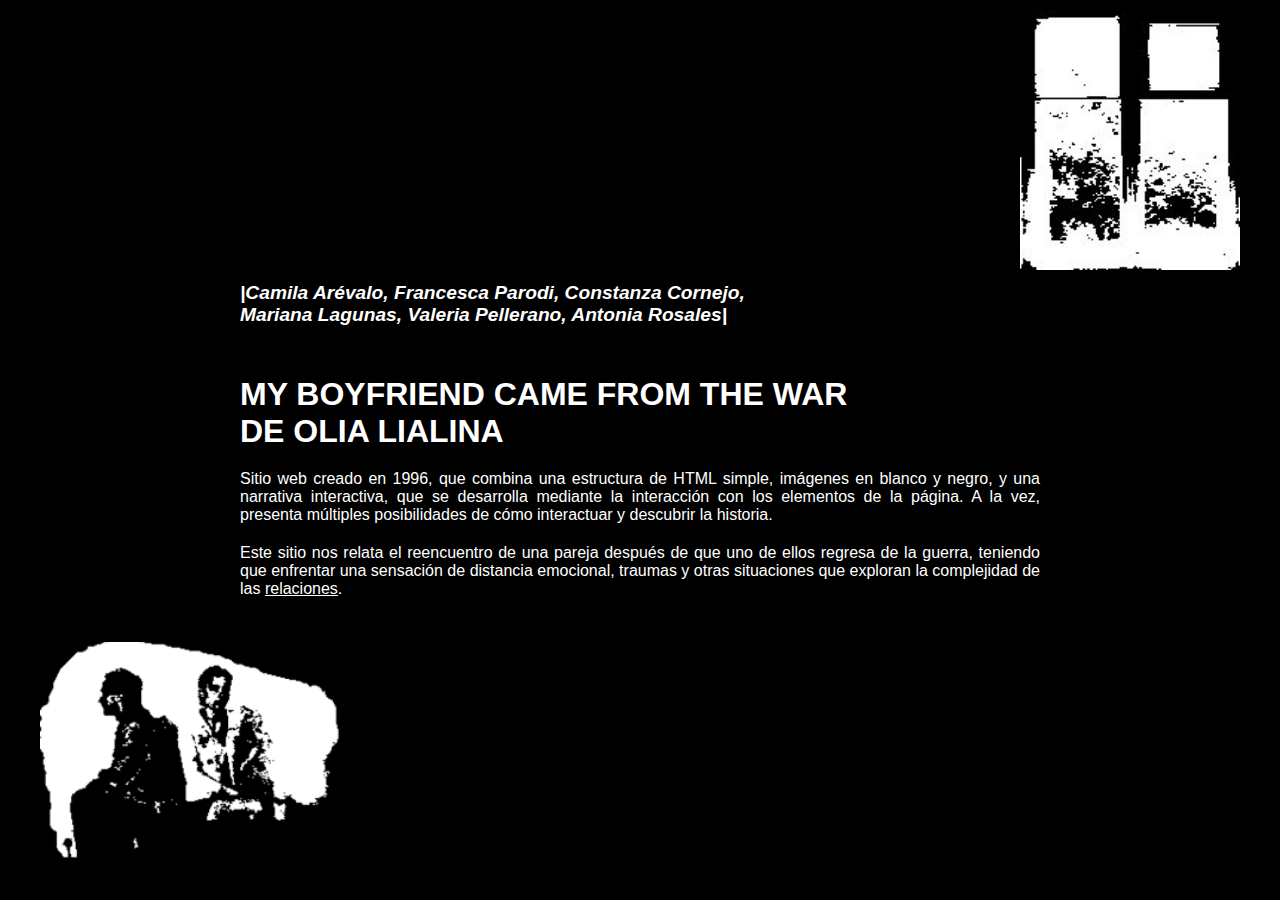
<file: index.html>
<!DOCTYPE html>
<html lang="es">
<head>
    <meta charset="UTF-8">
    <meta name="viewport" content="width=device-width, initial-scale=1.0">
    <title>Investigación: My Boyfriend Came from the War</title>
    <link rel="stylesheet" href="styles.css">
</head>
<body>

    <section class="page" id="page1">
        <div class="content">
            <h2>|Camila Arévalo, Francesca Parodi, Constanza Cornejo,<br> Mariana Lagunas, Valeria Pellerano, Antonia Rosales|</h2>
            <h1>My Boyfriend Came from the War<br> De Olia Lialina</h1>
            <p>Sitio web creado en 1996, que combina una estructura de HTML simple, imágenes en blanco y negro, y una narrativa interactiva, que se desarrolla mediante la interacción con los elementos de la página. A la vez, presenta múltiples posibilidades de cómo interactuar y descubrir la historia.</p>
            <p>Este sitio nos relata el reencuentro de una pareja después de que uno de ellos regresa de la guerra, teniendo que enfrentar una sensación de distancia emocional, traumas y otras situaciones que exploran la complejidad de las <a href="#page2">relaciones</a>.</p>
        </div>

        <img src="personas.png" alt="Imagen inferior izquierda" class="bottom-left">
        <img src="ventana.png" alt="Imagen superior derecha" class="top-right">

    </section>

    <section class="page" id="page2">
        <div class="content">
            <h1>Con este propósito y su funcionalidad a partir del hipervínculo, se le considera:</h1>
        </div>
        <ul>
                <li class="li1">Narrativa hipertextual</li>
                <li class="li2">Ciberliteratura</li>
                <li class="li3">Netart</li>
                <li class="li4"><a href="#page3">Netfilm</a>.</li>
            </ul>
    </section>

    <section class="page" id="page3">
        <div class="content">
            <h2>¿Bajo qué contexto surge esta obra?</h2>
            <p>Como muchas otras figuras del área del arte digital, Olia Lialina vivía en la llamada Unión Soviética, cuyo colapso coincide con el crecimiento del acceso a internet. Y la naturaleza de estas nuevas comunidades web llamaban más la atención de aquellos que habían estado viviendo bajo regímenes represivos, lo que la llevó a integrarse a estas.</p>
            <p>Posteriormente, crea esta página con el fin de explorar la interacción entre el espacio digital y la narrativa. Resultaría siendo una de las primeras obras de Netart, optando por centrarse en la narrativa y menos en la técnica, marcando un precedente para el arte digital <a href="#page4">actual</a>.</p>
        </div>

         <img src="lialina1.jpg" alt="Imagen Cara" class="cara">

    </section>

    <section class="page" id="page4">
        <div class="content">
            <h2>Relación con los principios de los nuevos medios de Lev Manovich</h2>
            <p><strong>Modularidad:</strong> Los elementos que presenta la obra, tanto texto, imágenes e hipervínculos son considerados módulos independientes dentro del HTML, pero al final todos interactúan entre sí a medida que se hace uso de la página. Es el conjunto de ellos que permite conocer la historia, pero aun así pueden funcionar por separado.</p>
            <p><strong>Automatización:</strong> Si bien esta página no funciona de manera automática, los datos en HTML se organizan de manera dinámica, funcionando independientemente del orden de lo que clickeamos primero.</p>
            <p><strong>Variabilidad:</strong> Este principio se refleja en los diversos resultados y orden que los usuarios pueden obtener al interactuar con esta página, lo que facilita que haya diversas experiencias relacionadas a ella.</p>
            <p><strong>Transcodificación:</strong> Este proyecto es un ejemplo de una traducción de una vivencia personal y humana llevada a un formato digital, mediante una narrativa acompañada de recursos multimedia e <a href="#page5">hipervínculos</a>.</p>
        </div>
    </section>

    <section class="page" id="page5">
        <div class="content">
            <h2>.</h2>
            <a href="#page6" class="link-img">
            <img src="Diagrama.png" alt="diagrama" class="dgr">
            </a>
        </div>
        
    </section>

    <section class="page" id="page6">
        <div class="content">
            <h2>Conclusión</h2>
            <p>Olia Lialina ha hablado respecto al Netart y a las formas que toma y por qué se empeña tanto en que sus obras residan en el código. “Si algo está en la net, debe estar en el lenguaje de la net”. Esto por defecto hace que el Netart sea único ya que estas expresiones solamente pueden existir en la web, debido a las particularidades de este medio. El lenguaje de la web, el uso de HTML permite contar la historia que Lialina quería contar de una manera que no se pudiese haber contado de ninguna otra manera.</p>
            <p>El uso de ventanas, texto y clicks son intrínsecos a la obra. La reflexión al final es sobre la expresión dependiente del medio. Las cosas que expresamos están sujetas al medio que usamos, por lo que es esencial explorar los diferentes medios que existen para poder desbloquear de manera íntegra las cosas que queremos comunicar.</p>
        </div>
    </section>

</body>
</html>
</file>
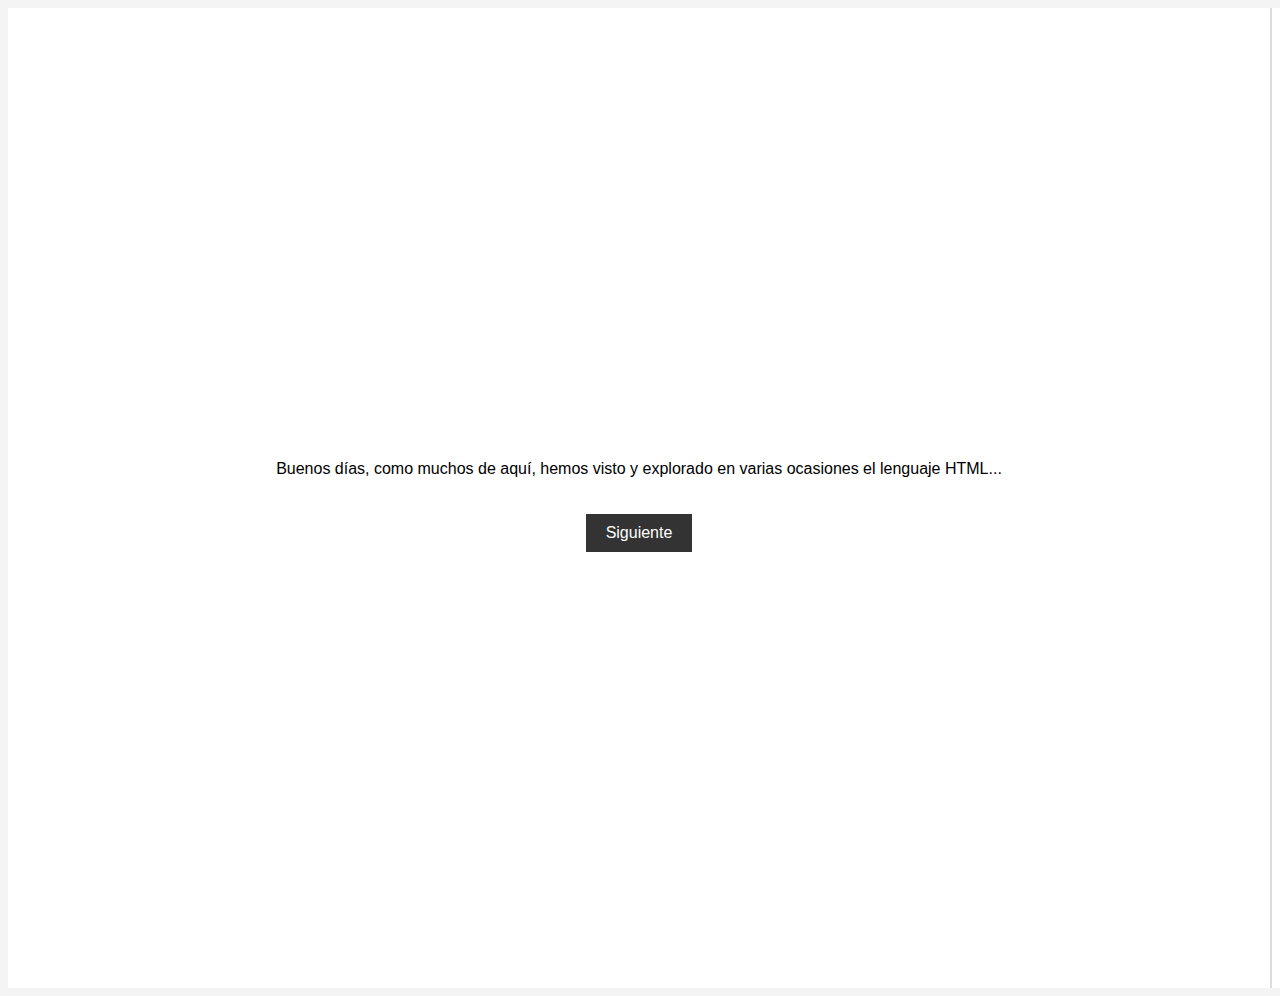
<file: Mbcfw.html>
<!DOCTYPE html>
<html lang="es">
<head>
    <meta charset="UTF-8">
    <meta name="viewport" content="width=device-width, initial-scale=1.0">
    <title>Investigación: My Boyfriend Came Back from the War</title>
    <link rel="stylesheet" href="myb.css">
</head>
<body>

    <div class="container">
        <!-- Sección 1 -->
        <div class="section" id="section1">
            <p>Buenos días, como muchos de aquí, hemos visto y explorado en varias ocasiones el lenguaje HTML...</p>
            <button onclick="nextSection(1)">Siguiente</button>
        </div>

        <!-- Sección 2 -->
        <div class="section" id="section2">
            <h2>My Boyfriend Came Back from the War</h2>
            <p>Creado por Olia Lialina en 1996, es un sitio web que combina una estructura de HTML simple...</p>
            <button onclick="nextSection(2)">Siguiente</button>
        </div>

        <!-- Sección 3 -->
        <div class="section" id="section3">
            <h2>De qué trata la página</h2>
            <p>Este sitio nos relata el reencuentro de una pareja después de que uno de ellos regresa de la guerra...</p>
            <button onclick="nextSection(3)">Siguiente</button>
        </div>

        <!-- Sección 4 -->
        <div class="section" id="section4">
            <h2>Motivaciones de la Creadora</h2>
            <p>Dentro de los intereses de Olia estaba el explorar la interacción entre el espacio digital y la narrativa...</p>
            <button onclick="nextSection(4)">Siguiente</button>
        </div>

        <!-- Sección 5 -->
        <div class="section" id="section5">
            <h2>Contexto histórico</h2>
            <p>Al ser de las primeras obras de Net art, que además se aleja de decisiones más técnicas...</p>
            <button onclick="nextSection(5)">Fin</button>
        </div>
    </div>

    <script src="mybf.js"></script>
</body>
</html>
</file>
<file: styles.css>
* {
    margin: 0;
    padding: 0;
    box-sizing: border-box;
}

body {
    font-family: Arial, sans-serif;
    background-color: black;
    color: white;
    overflow-x: scroll; 
    overflow-y: hidden; 
    height: 100vh; 
    display: flex; 
    flex-direction: row; 
    text-align: center;
}

.page {
    position: relative;
    min-width: 100vw;
    height: 100vh;
    display: flex;
    flex-direction: column;
    justify-content: center;
    align-items: center;
    text-align: justify;
    padding: 20px;
}

.content {
    max-width: 800px;
}


h1 {
  font-size: 2em;
  margin-bottom: 20px;
  text-transform: uppercase;
}

p {
    margin-bottom: 20px;
}

h2 {
  font-size: 1.2em;
  margin-bottom: 50px;
  font-style: italic;
}

a {
    text-decoration: underline;
    color: white;
    cursor: pointer;
}

a:hover {
    color: gray; 
}

img.bottom-left {
  position: absolute;
  bottom: 10px;
  left: 30px;
  width: 300px; 
  height: auto;
  margin: 10px;
}

img.top-right {
  position: absolute;
  top: 0;
  right: 30px;
  width: 220px; 
  height: auto;
  margin: 10px;
}

ul {
    list-style-type: none; 
    margin: 0;
    padding: 0;
    position: relative; 
}

li {
    position: absolute;
    font-size: 1.5em; 
}


.li1 {
    top: 50px;
    left: 500px;
}

.li2 {
    top: 200px;
    right: 50px;
}

.li3 {
    bottom: 300px;
    left: 200px;
}

.li4 {
    bottom: 0;
    right: 500px;
}

img.cara {
  position: absolute;
  top: 150px;
  right: 50px;
  width: 300px; 
  height: auto;
  margin: 10px;
}

.link-img {
    position: absolute;
    top: 50%;  /* Ajusta la posición superior para centrar o colocar donde necesites */
    left: 45%; /* Ajusta la posición izquierda para centrar o colocar donde necesites */
    transform: translate(-50%, -50%); /* Centra la imagen */
}

.dgr {
    width: 120%; /* Ajusta el tamaño de la imagen según lo necesites */
    height: auto;
    cursor: pointer;
}
</file>
<file: myb.css>
{
    margin: 0;
    padding: 0;
    box-sizing: border-box;
}

body {
    font-family: Arial, sans-serif;
    background-color: #f4f4f4;
    overflow-x: hidden; /* Ocultar el desplazamiento horizontal natural */
}

.container {
    display: flex;
    flex-direction: row;
    width: 500%; /* 5 secciones, 100% cada una */
    transition: transform 0.6s ease-in-out;
}

.section {
    width: 100vw; /* Cada sección ocupará toda la ventana */
    height: 100vh;
    padding: 40px;
    background-color: white;
    border-right: 2px solid #ddd;
    display: flex;
    flex-direction: column;
    justify-content: center;
    align-items: center;
}

button {
    margin-top: 20px;
    padding: 10px 20px;
    font-size: 16px;
    background-color: #333;
    color: white;
    border: none;
    cursor: pointer;
}

button:hover {
    background-color: #555;
}
</file>
